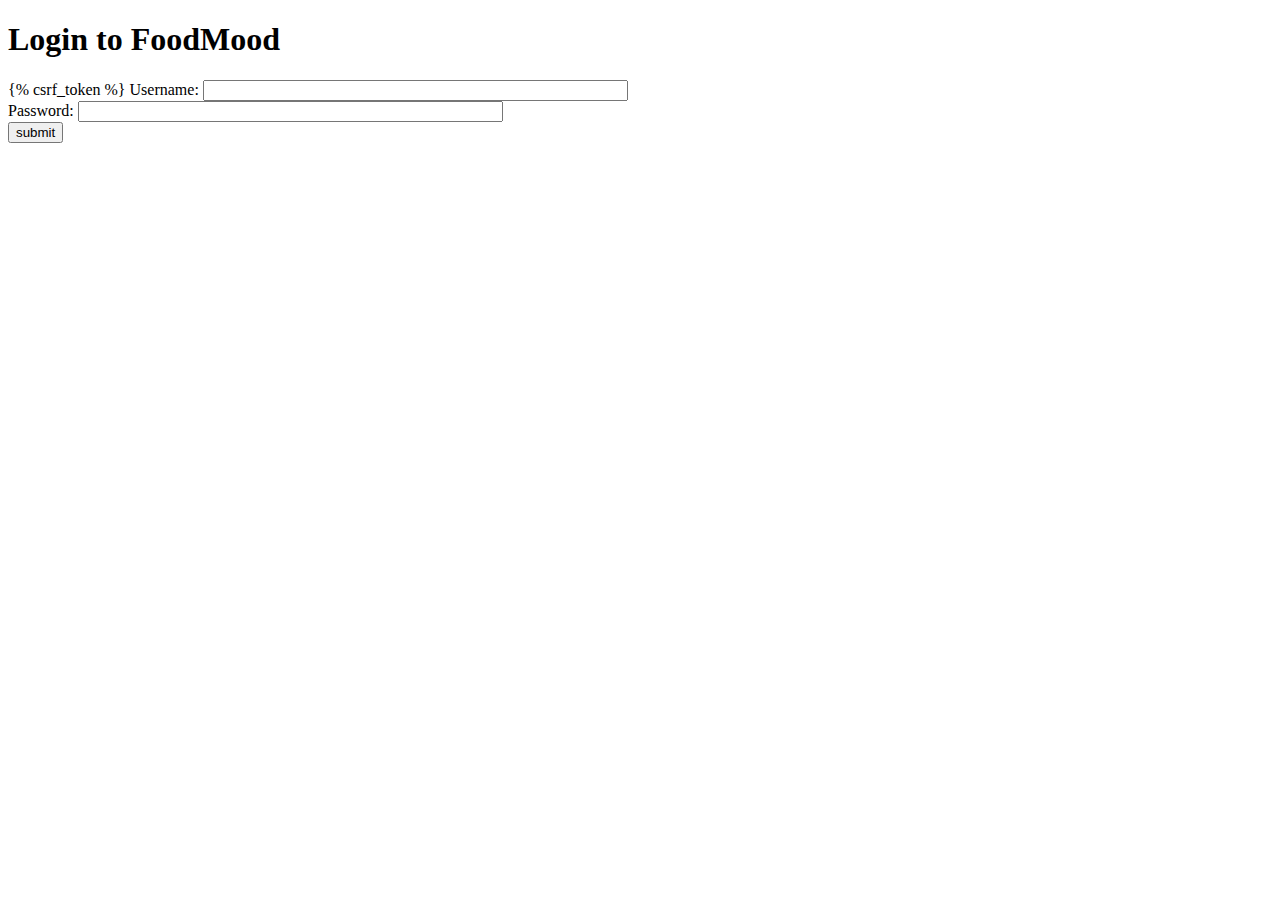
<file: templates/food_mood/login.html>
<!DOCTYPE html>
<html>
    <head>
        <title>FoodMood Login</title>
    </head>

    <body>
        <h1>Login to FoodMood</h1>

        <form id="login_form" method="post" action="/food_mood/login/">
            {% csrf_token %}
            Username: <input type="text" name="username" value="" size="50" />
            <br />
            Password: <input type="password" name="password" value="" size="50" />
            <br />

            <input type="submit" value="submit" />
        </form>

    </body>
</html>
</file>
